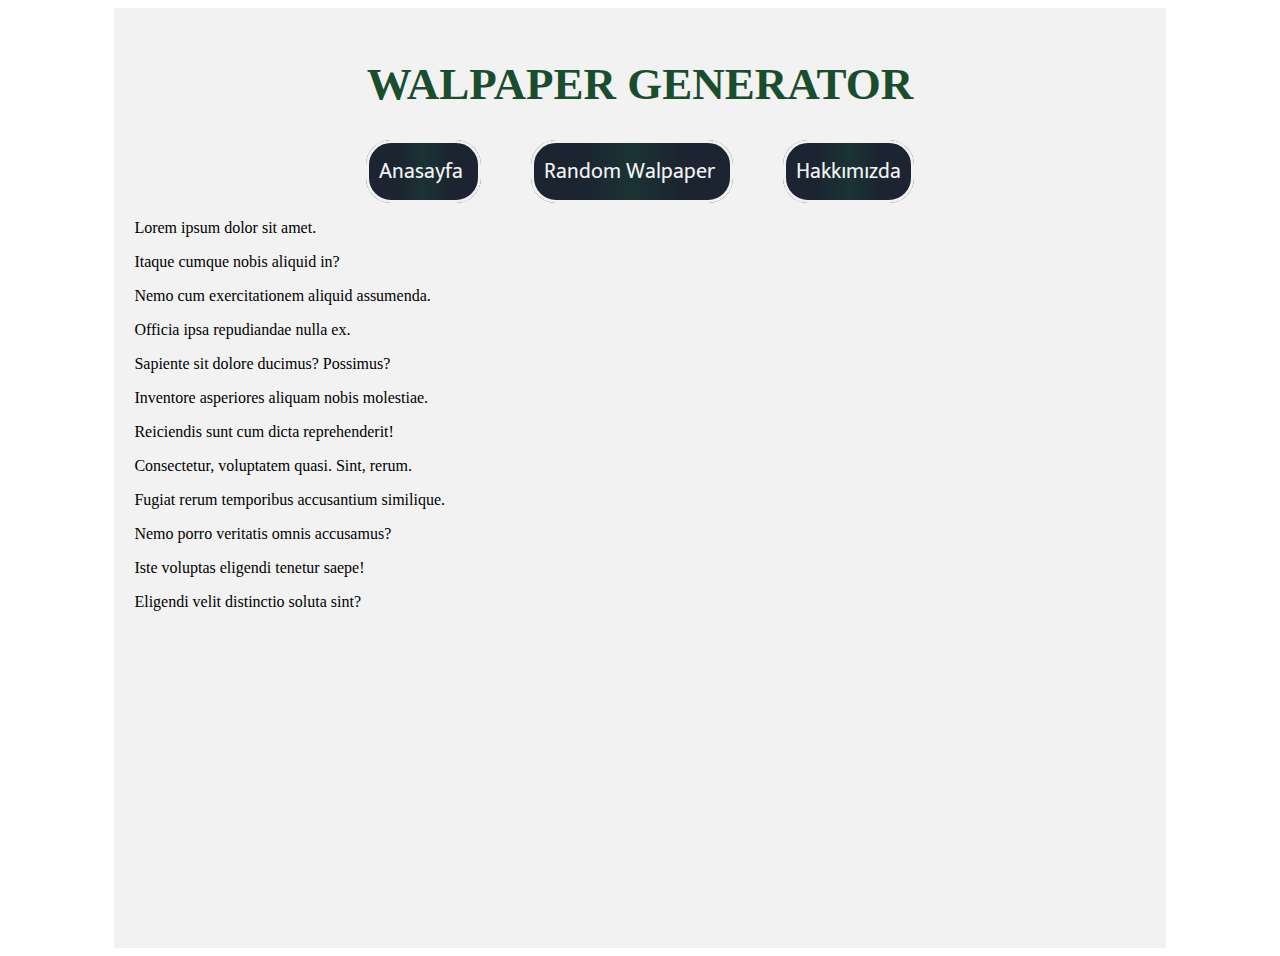
<file: about.html>
<!DOCTYPE html>
<html lang="en">
<head>
    <meta charset="UTF-8">
    <meta http-equiv="X-UA-Compatible" content="IE=edge">
    <meta name="viewport" content="width=device-width, initial-scale=1.0">
    <title>Homework</title>
    <link rel="stylesheet" href="styles.css">
    <!-- new fonts -->
    <link rel="preconnect" href="https://fonts.googleapis.com">
    <link rel="preconnect" href="https://fonts.gstatic.com" crossorigin>
    <link href="https://fonts.googleapis.com/css2?family=Roboto:ital,wght@1,900&family=Rubik+Moonrocks&family=Staatliches&family=Titan+One&display=swap" rel="stylesheet">
    <link rel="preconnect" href="https://fonts.googleapis.com">
    <link rel="preconnect" href="https://fonts.gstatic.com" crossorigin>
    <link href="https://fonts.googleapis.com/css2?family=Mukta& family=Roboto:ital,wght@1,900&family=Rubik+Moonrocks&family=Staatliches& family=Titan+One&display=swap" rel="stylesheet">
    <!-- new fonts -->
</head>
<body>
    <div class="about">
    <header>
        <h1 class="redgesb">WALPAPER GENERATOR</h1>
    </header>
    <nav class="nav">
        <a class="button b1" href="index.html"> Anasayfa </a>
        
        <a class="button b2" href="https://picsum.photos/1860/840" target="_blank"> Random Walpaper </a>
        <a class="button b3" href="about.html" target="_blank"> Hakkımızda </a>
        

    </nav>
    <article>

        


    <p>Lorem ipsum dolor sit amet.</p>
    <p>Itaque cumque nobis aliquid in?</p>
    <p>Nemo cum exercitationem aliquid assumenda.</p>
    <p>Officia ipsa repudiandae nulla ex.</p>
    <p>Sapiente sit dolore ducimus? Possimus?</p>
    <p>Inventore asperiores aliquam nobis molestiae.</p>
    <p>Reiciendis sunt cum dicta reprehenderit!</p>
    <p>Consectetur, voluptatem quasi. Sint, rerum.</p>
    <p>Fugiat rerum temporibus accusantium similique.</p>
    <p>Nemo porro veritatis omnis accusamus?</p>
    <p>Iste voluptas eligendi tenetur saepe!</p>
    <p>Eligendi velit distinctio soluta sint?</p>
    </article>
    </div>
</body>
</html>
</file>
<file: styles.css>
h1 {
    font-size: 45px;
    text-align: center;
    color: #1A4D2E;
    background-color:  #F2F2F2;
}

nav {
    font-size: 20px;
    font-family: 'Mukta', sans-serif;
    padding: 10px 0;
    border: 3px solid  #F2F2F2;
    text-align: center;
    background-color: #F2F2F2;
    color: #205375;
}
.button {
    font-size: 22px;
    font-family: 'Mukta', sans-serif;
    padding: 10px 0;
    border: 3px solid silver;
    text-align: center;
    background-color: #F2F2F2   ;
    color: #F2F2F2;
     background-image: linear-gradient(to right, #1B2430, #1B2430, #1b3335,#1B2430, #1B2430);
    margin: 25px;
    width: 30.33%;
    padding: 10px;
    border-radius: 25px;
    border-color: #F2F2F2;
    position:relative;  
    text-decoration: none; 
}

.redgesb {
    border-radius: 15px;     
}

.redgesf {
        border-radius: 50px;     
}

article {
    background-color:  #F2F2F2;
}

.column {
    position: relative;
    float: left;
    width: 30.5%;
    padding: 20px;
    border-radius: 100px;
    display:inline-block ;  
   }

  .row::after {
        clear: both;
    display: table;    
    margin-bottom: 200px;
    padding-bottom: 200px;
  }
 
  .site {
    width: 80%;
    height:auto ;
    background-color:  #F2F2F2 ;
    margin-left: auto;
    margin-right: auto;
    padding: 20px;
    max-width: 80%;
}
    .about {
    width: 80%;
    height: 900px;
    background-color:  #F2F2F2 ;
    margin-left: auto;
    margin-right: auto;
    padding: 20px;
    max-width: 80%;
}
.footer {  width: 80%;
    height:auto ;
    background-color:  #F2F2F2 ;
    margin-left: auto;
    margin-right: auto;
    padding: 20px;
    max-width: 80%;}
</file>
